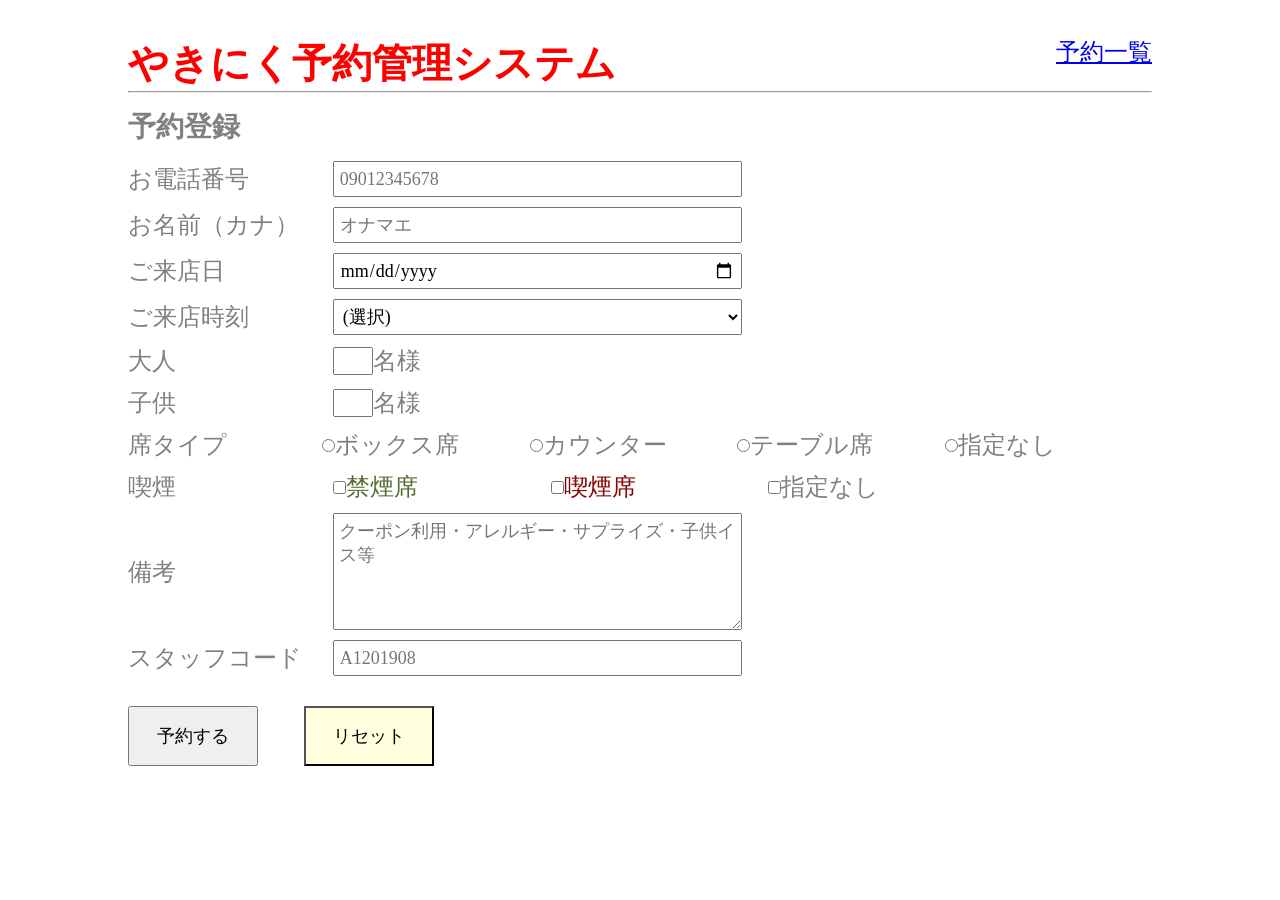
<file: index.html>
<!DOCTYPE html>
<html>
<head>
  <meta charset="utf-8">
  <link rel="stylesheet" href="reserve.css">
  <meta http-equiv="X-UA-Compatible" content="IE=edge">
  <title>予約管理</title>
  <meta content="width=device-width, initial-scale=1, maximum-scale=1, user-scalable=no" name="viewport">
  <link rel="icon" type="image/png" href="./favicon.ico">
</head>
<body class="hold-transition skin-blue sidebar-mini">
<div class="wrapper">
	<span class="logo-lg">やきにく予約管理システム</span>
  <div class="float_right"><a href="reserve_list.html">予約一覧</a></div>
	<br />
	<hr />
	<form action="reserve_post.php" method="POST">
    <h3>予約登録</h3>
		<ul class="form-contents">
      <li class="form-layouts">
        <label for="phone_no">お電話番号</label>
        <input type="tel" class="w100" id="phone_no" name="phone_no" placeholder="09012345678" value="">
      </li>
      <li class="form-layouts">
        <label for="client_name">お名前（カナ）</label>
        <input type="text" class="w100" id="client_name" name="client_name" placeholder="オナマエ" value="">
      </li>
      <li class="form-layouts">
        <label for="reserve_date">ご来店日</label>
        <input type="date" class="w100" id="reserve_date" name="reserve_date" placeholder="YYYY-MM-DD" value="">
      </li>
      <li class="form-layouts">
      <label for="reserve_time">ご来店時刻</label>
        <select class="w100" id="reserve_time" name="reserve_time">
          <option value="">(選択)</option>
          <option value="17:00">17時00分</option>
          <option value="17:30">17時30分</option>
          <option value="18:00">18時00分</option>
          <option value="18:30">18時30分</option>
          <option value="19:00">19時00分</option>
          <option value="19:30">19時30分</option>
          <option value="20:00">20時00分</option>
          <option value="20:30">20時30分</option>
          <option value="21:00">21時00分</option>
          <option value="21:30">21時30分</option>
          <option value="22:00">22時00分</option>
          <option value="22:30">22時30分</option>
        </select>
      </li>
      <li class="form-layouts">
        <label for="quantity">大人</label>
        <input type="text" class="w30" id="adults" name="quantity" placeholder="" value="">名様
      </li>
      <li class="form-layouts">
        <label for="quantity">子供</label>
        <input type="text" class="w30" id="children" name="quantity" placeholder="" value="">名様
      </li>
      <li class="form-layouts">
        <label>席タイプ</label>
        <input type="radio" id="seat_type_0" name="seat_type" value="box"><label for="seat_type_0">ボックス席</label>
        <input type="radio" id="seat_type_1" name="seat_type" value="counter"><label for="seat_type_1">カウンター</label>
        <input type="radio" id="seat_type_2" name="seat_type" value="table"><label for="seat_type_2">テーブル席</label>
        <input type="radio" id="seat_type_3" name="seat_type" value="none"><label for="seat_type_3">指定なし</label>
      </li>
      <li class="form-layouts">
        <label>喫煙</label>
        <input type="checkbox" id="seat_smoke_0" name="seat_smoke" value="0"><label id="no_smoke" for="seat_smoke_0">禁煙席</label>
        <input type="checkbox" id="seat_smoke_1" name="seat_smoke" value="1"><label id="smoke" for="seat_smoke_1">喫煙席</label>
        <input type="checkbox" id="seat_smoke_2" name="seat_smoke" value="2"><label id="none" for="seat_smoke_2">指定なし</label>
      </li>
      <li class="form-layouts">
        <label>備考</label>
        <br />
        <textarea name="bikou" id="bikou" cols="40" rows="5" placeholder="クーポン利用・アレルギー・サプライズ・子供イス等"></textarea>
      </li>
      <li class="form-layouts">
        <label for="staff_code">スタッフコード</label>
        <input type="text" class="w100" id="staff_code" name="staff_code" placeholder="A1201908" value="">
      </li>
    </ul>
    <input type="submit" id="btnSubmit" name="btnSubmit" value="予約する">
    <input type="reset" id="btnreset" name="btnreset" value="リセット">
		<br />
	</form>
</div>
<!-- ./wrapper -->
<style>
  
</style>
​
<script>
</script>
</body>
</html>
</file>
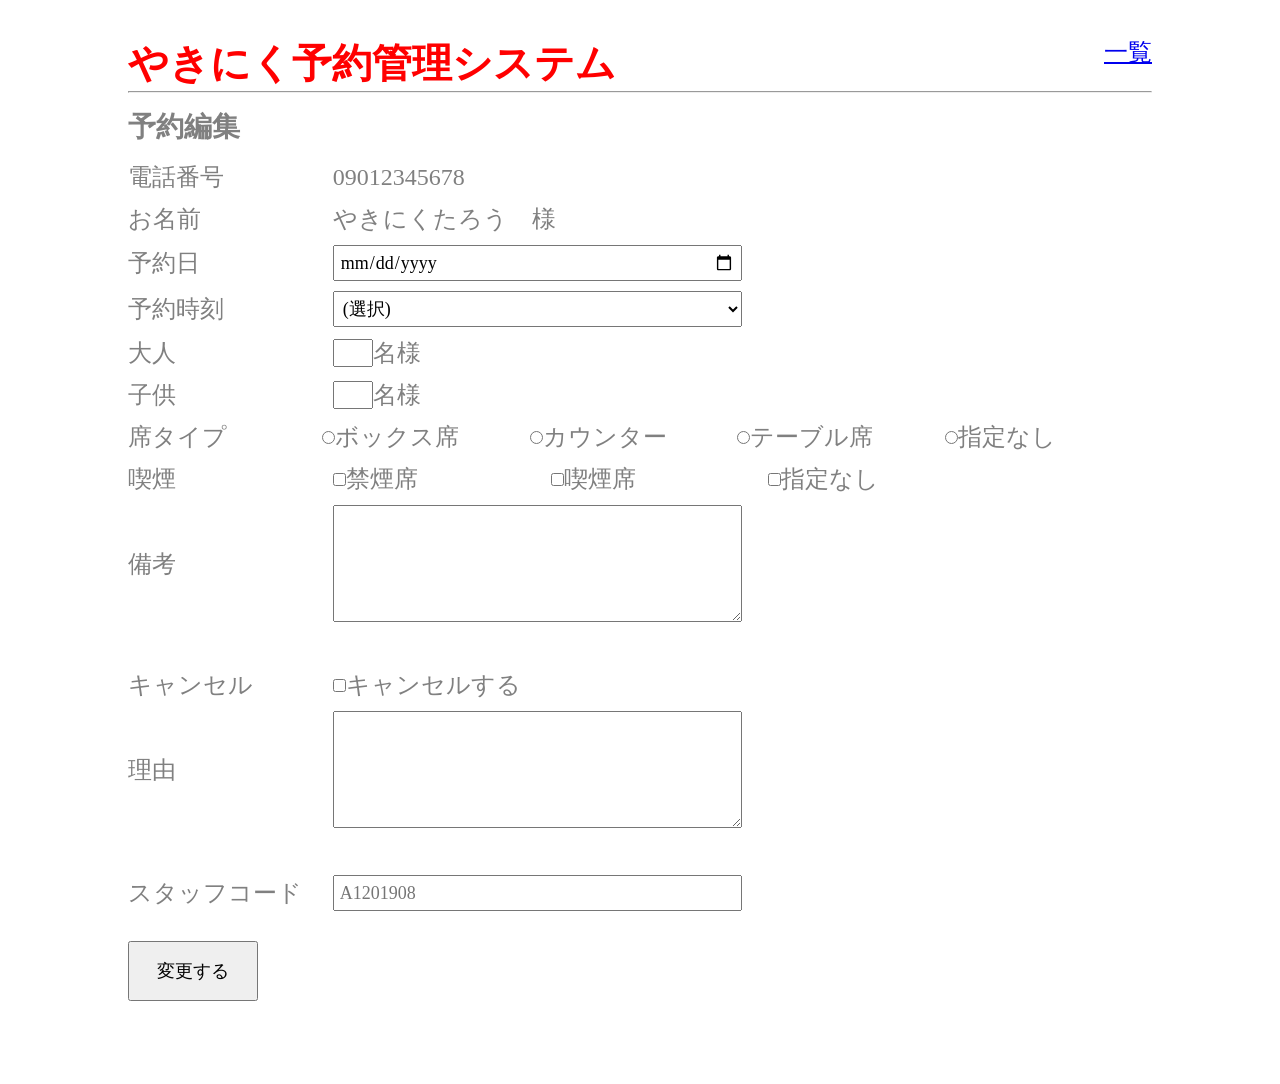
<file: reserve_edit.html>
<!DOCTYPE html>
<html>
<head>
  <meta charset="utf-8">
  <meta http-equiv="X-UA-Compatible" content="IE=edge">
  <title>予約編集</title>
  <meta content="width=device-width, initial-scale=1, maximum-scale=1, user-scalable=no" name="viewport">
  <link rel="icon" type="image/png" href="./favicon.ico">
</head>
<body class="hold-transition skin-blue sidebar-mini">
<div class="wrapper">
	<span class="logo-lg">やきにく予約管理システム</span>
	<div class="float_right"><a href="reserve_list.html">一覧</a></div>
	<br />
	<hr />
	<form action="reserve_edit_post.php" method="POST">
    <h3>予約編集</h3>
    <ul class="form-contents">
      <li class="form-layouts">
		    <label for="phone_no">電話番号</label>
		    09012345678
      </li>
      <li class="form-layouts">
        <label for="client_name">お名前</label>
        やきにくたろう　様
      </li>
      <li class="form-layouts">
        <label for="reserve_date">予約日</label>
        <input type="date" class="w100" id="reserve_date" name="reserve_date" placeholder="YYYY-MM-DD" value="">
      </li>
      <li class="form-layouts">
        <label for="reserve_time">予約時刻</label>
        <select class="w100" id="reserve_time" name="reserve_time">
          <option value="">(選択)</option>
          <option value="17:00">17時00分</option>
          <option value="17:30">17時30分</option>
          <option value="18:00">18時00分</option>
          <option value="18:30">18時30分</option>
          <option value="19:00">19時00分</option>
          <option value="19:30">19時30分</option>
          <option value="20:00">20時00分</option>
          <option value="20:30">20時30分</option>
          <option value="21:00">21時00分</option>
          <option value="21:30">21時30分</option>
          <option value="22:00">22時00分</option>
          <option value="22:30">22時30分</option>
        </select>
      </li>
      <li class="form-layouts">
        <label for="quantity">大人</label>
        <input type="text" class="w30" id="adults" name="quantity" placeholder="" value="">名様
      </li>
      <li class="form-layouts">
        <label for="quantity">子供</label>
        <input type="text" class="w30" id="children" name="quantity" placeholder="" value="">名様
      </li>
      <!-- <label for="quantity">人数</label>
      <input type="text" class="w30" id="quantity" name="quantity" placeholder="" value="">人
      <br /> -->
      <li class="form-layouts">
        <label>席タイプ</label>
        <input type="radio" id="seat_type_0" name="seat_type" value="box"><label for="seat_type_0">ボックス席</label>
        <input type="radio" id="seat_type_1" name="seat_type" value="counter"><label for="seat_type_1">カウンター</label>
        <input type="radio" id="seat_type_2" name="seat_type" value="table"><label for="seat_type_2">テーブル席</label>
        <input type="radio" id="seat_type_3" name="seat_type" value="none"><label for="seat_type_3">指定なし</label>
      </li>
      <li class="form-layouts">
        <label>喫煙</label>
        <input type="checkbox" id="seat_smoke_0" name="seat_smoke" value="0"><label for="seat_smoke_0">禁煙席</label>
        <input type="checkbox" id="seat_smoke_1" name="seat_smoke" value="1"><label for="seat_smoke_1">喫煙席</label>
        <input type="checkbox" id="seat_smoke_2" name="seat_smoke" value="2"><label id="none" for="seat_smoke_2">指定なし</label>
      </li>
      <li class="form-layouts">
        <label>備考</label>
        <textarea cols="50" rows="5" id="note" name="note"></textarea>
      </li>
      <br />
      <li class="form-layouts">
        <label>キャンセル</label>
        <input type="checkbox" id="cancel" name="cancel" value="1"><label for="seat_smoke_0">キャンセルする</label>
      </li>
      <li class="form-layouts">
        <label>理由</label>
        <textarea cols="50" rows="5" id="cancel_note" name="cancel_note"></textarea>
      </li>
      <br />
      <li class="form-layouts">
        <label for="staff_code">スタッフコード</label>
        <input type="text" class="w100" id="staff_code" name="staff_code" placeholder="A1201908" value="">
      </li>
		<input type="submit" id="btnSubmit" name="btnSubmit" value="変更する">
		<br />
	</form>
</div>
<!-- ./wrapper -->
<style>
  *{
  padding: 0;
  margin: 0;
  }
  body{
    color: gray;
    font-size: 24px;
    font-family: Cambria, Cochin, Georgia, Times, 'Times New Roman', serif;
    margin: 36px;
    margin-left: 10%;
    margin-right: 10%;
  }
  h3{
    margin-top: 15px;
    margin-bottom: 15px;
  }
  label{
    width: 20%;
  }
  input{
    font-size: 18px;
    font-family: Cambria, Cochin, Georgia, Times, 'Times New Roman', serif;
    box-sizing: border-box;
    padding: 5px;
  }
  select{
    font-size: 18px;
    font-family: Cambria, Cochin, Georgia, Times, 'Times New Roman', serif;
    padding: 5px;
  }
  textarea{
    width: 40%;
    font-size: 18px;
    font-family: Cambria, Cochin, Georgia, Times, 'Times New Roman', serif;
    padding: 5px;
    box-sizing: border-box;
  }
  input[type="submit"]{
    margin: 20px;
    margin-left: 0px;
    height: 60px;
    width: 130px;
  }
  input[type="reset"]{
    margin: 20px;
    height: 60px;
    width: 130px;
    background-color:lightyellow;
  }
  .wrapper{
    max-width: 100%;
  }
  .logo-lg{
    color:red ;
    font-size: 40px;
    font-weight:bold;
  }
  .w30{
    height: 28px;
    width: 40px;
    text-align: center;
  }
  .w100{
    height: 36px;
    width: 40%;
  }
  .float_right{
    float:right;
  }
  .form-layouts{
    display: flex;
    align-items: center;
    justify-content:flex-start;
    margin: 10px 0px;
  }
  #no_smoke{
    color: darkolivegreen;
  }
  #smoke{
    color: darkred;
  }
</style>
​
<script>
</script>
</body>
</html>
</file>
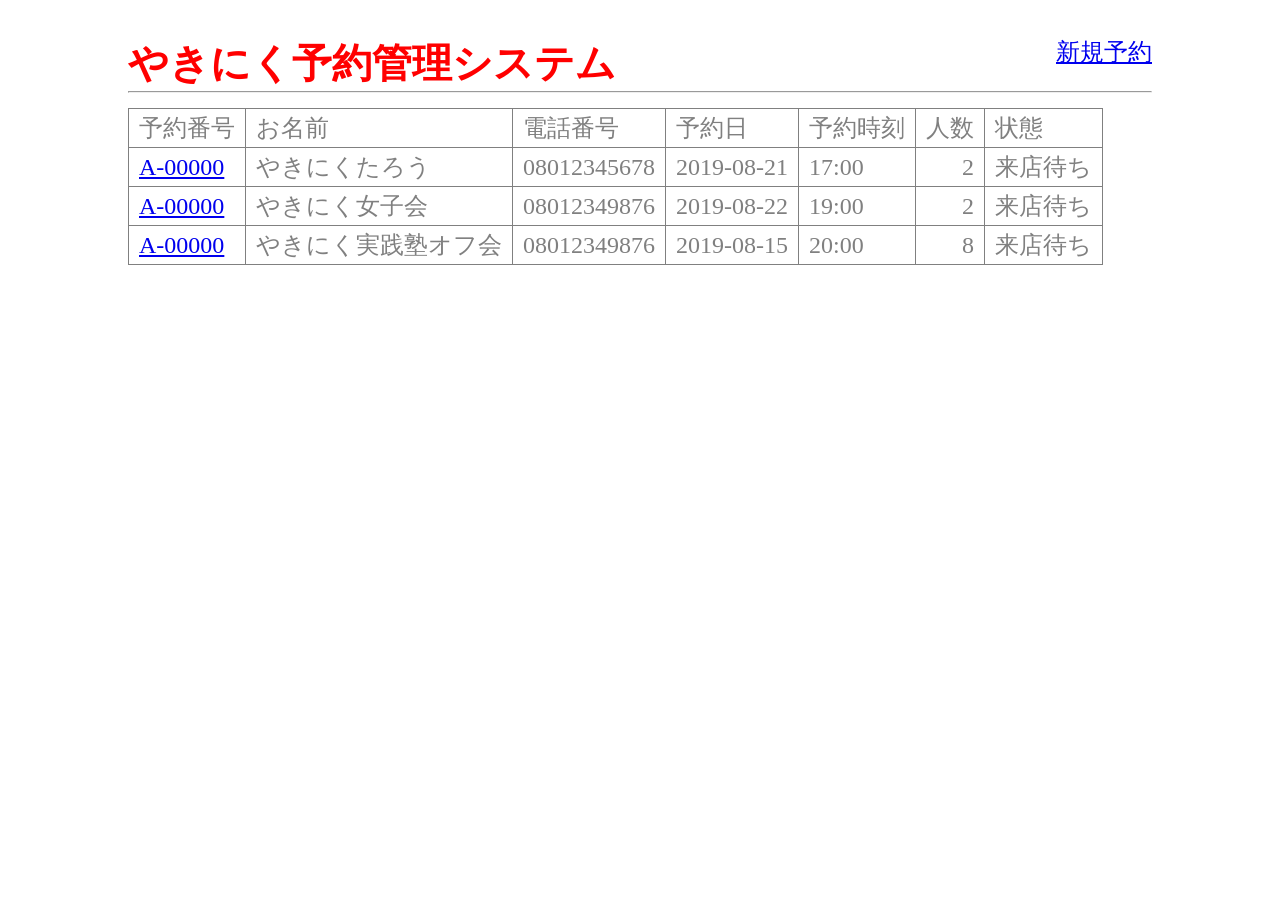
<file: reserve_list.html>
<!DOCTYPE html>
<html>
<head>
  <meta charset="utf-8">
  <meta http-equiv="X-UA-Compatible" content="IE=edge">
  <title>予約一覧</title>
  <meta content="width=device-width, initial-scale=1, maximum-scale=1, user-scalable=no" name="viewport">
  <link rel="icon" type="image/png" href="./favicon.ico">
</head>
<body class="hold-transition skin-blue sidebar-mini">
<div class="wrapper">
	<span class="logo-lg">やきにく予約管理システム</span>
  <div class="float_right"><a href="index.html">新規予約</a></div>
	<br />
	<hr />
	<form action="reserve_post.php" method="POST">
		<table border="1">
			<tr>
				<td>
					予約番号
				</td>
				<td>
					お名前
				</td>
				<td>
					電話番号
				</td>
				<td>
					予約日
				</td>
				<td>
					予約時刻
				</td>
				<td>
					人数
				</td>
				<td>
					状態
				</td>
			</tr>
			<tr>
				<td>
					<a href="reserve_edit.html">A-00000</a>
				</td>
				<td>
					やきにくたろう
				</td>
				<td>
					08012345678
				</td>
				<td>
					2019-08-21
				</td>
				<td>
					17:00
				</td>
				<td>
					<div class="float_right">
					2
					</div>
				</td>
				<td>
					来店待ち
				</td>
			</tr>
			<tr>
				<td>
					<a href="reserve_edit.html">A-00000</a>
				</td>
				<td>
					やきにく女子会
				</td>
				<td>
					08012349876
				</td>
				<td>
					2019-08-22
				</td>
				<td>
					19:00
				</td>
				<td>
					<div class="float_right">
					2
					</div>
				</td>
				<td>
					来店待ち
				</td>
      </tr>
      <tr>
				<td>
					<a href="reserve_edit.html">A-00000</a>
				</td>
				<td>
					やきにく実践塾オフ会
				</td>
				<td>
					08012349876
				</td>
				<td>
					2019-08-15
				</td>
				<td>
					20:00
				</td>
				<td>
					<div class="float_right">
					8
					</div>
				</td>
				<td>
					来店待ち
				</td>
			</tr>
		</table>
	</form>
</div>
<!-- ./wrapper -->
<style>
  *{
  padding: 0;
  margin: 0;
  }
  body{
    color: gray;
    font-size: 24px;
    font-family: Cambria, Cochin, Georgia, Times, 'Times New Roman', serif;
    margin: 36px;
    margin-left: 10%;
    margin-right: 10%;
  }
	.logo-lg{
    color:red ;
    font-size: 40px;
    font-weight:bold;
	}
  .w30{
    height: 32px;
    width: 40px;
  }
  .w100{
    height: 32px;
    width: 180px;
  }
	.float_right{
	  float:right;
	}
	table{
    border-collapse: collapse;
    margin-top: 15px;
  }
  table td {/*table内のtdに対して*/
    padding: 3px 10px;/*上下3pxで左右10px*/
  }
</style>
​
<script>
</script>
</body>
</html>
</file>
<file: reserve.css>
@charset "UTF-8";
*{
  padding: 0;
  margin: 0;
}
body{
  color: gray;
  font-size: 24px;
  font-family: Cambria, Cochin, Georgia, Times, 'Times New Roman', serif;
  margin: 36px;
  margin-left: 10%;
  margin-right: 10%;
}
h3{
  margin-top: 15px;
  margin-bottom: 15px;
}
label{
  width: 20%;
}
input{
  font-size: 18px;
  font-family: Cambria, Cochin, Georgia, Times, 'Times New Roman', serif;
  box-sizing: border-box;
  padding: 5px;
}
select{
  font-size: 18px;
  font-family: Cambria, Cochin, Georgia, Times, 'Times New Roman', serif;
  padding: 5px;
}
textarea{
  width: 40%;
  font-size: 18px;
  font-family: Cambria, Cochin, Georgia, Times, 'Times New Roman', serif;
  padding: 5px;
  box-sizing: border-box;
}
input[type="submit"]{
  margin: 20px;
  margin-left: 0px;
  height: 60px;
  width: 130px;
}
input[type="reset"]{
  margin: 20px;
  height: 60px;
  width: 130px;
  background-color:lightyellow;
}
.wrapper{
  max-width: 100%;
}
.logo-lg{
  color:red ;
  font-size: 40px;
  font-weight:bold;
}
.w30{
  height: 28px;
  width: 40px;
  text-align: center;
}
.w100{
  height: 36px;
  width: 40%;
}
.float_right{
  float:right;
}
.form-layouts{
  display: flex;
  align-items: center;
  justify-content:flex-start;
  margin: 10px 0px;
}
#no_smoke{
  color: darkolivegreen;
}
#smoke{
  color: darkred;
}
</file>
